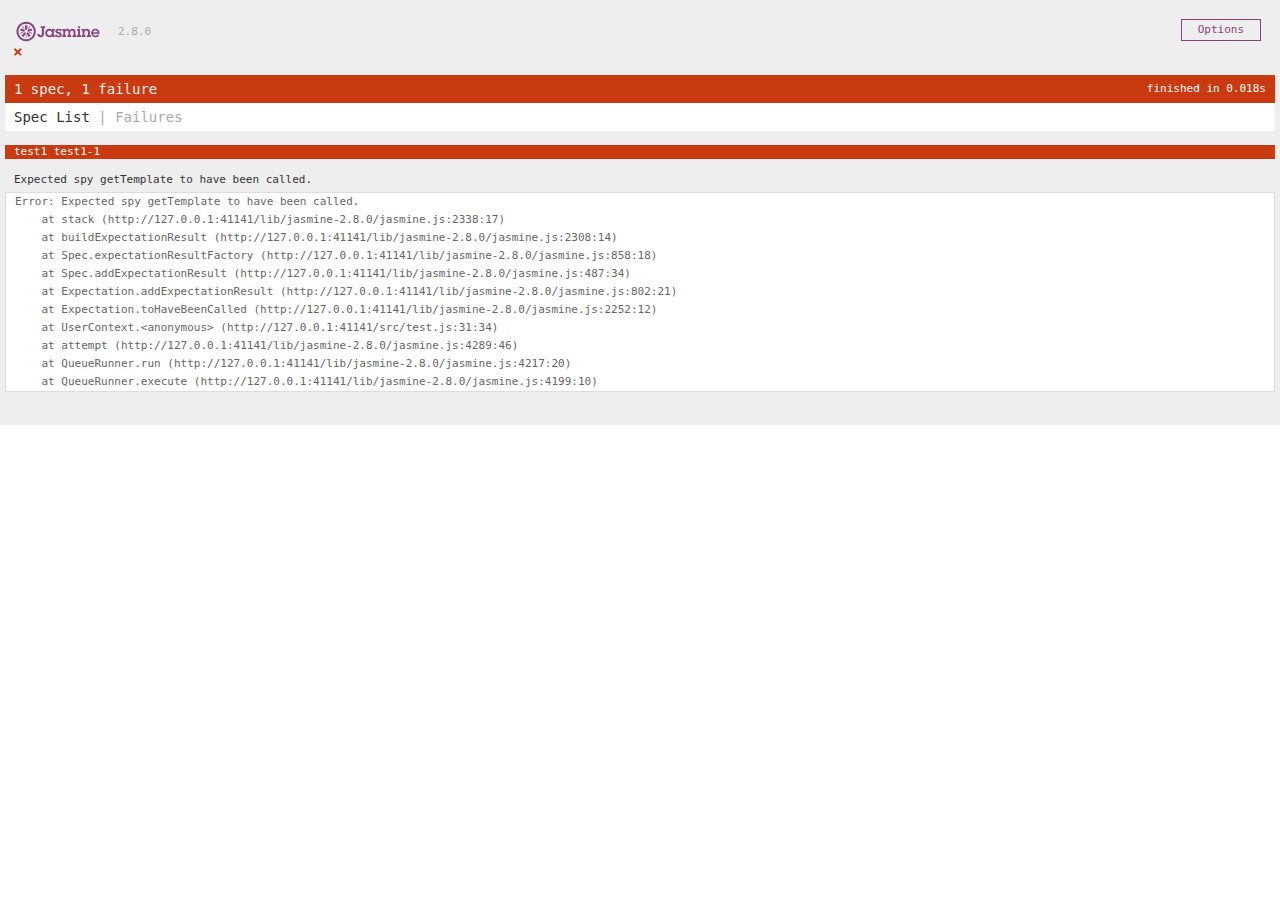
<file: src/spec_index.html>
<!DOCTYPE html>
<html lang="en">
<head>
    <meta charset="UTF-8">
    <title>Test</title>
    <link rel="shortcut icon" type="image/png" href="../lib/jasmine-2.8.0/jasmine_favicon.png">
    <link rel="stylesheet" href="../lib/jasmine-2.8.0/jasmine.css">

    <script src="../lib/jquery.min.js"></script>
    <script src="../lib/jasmine-2.8.0/jasmine.js"></script>
    <script src="../lib/jasmine-2.8.0/jasmine-html.js"></script>
    <script src="../lib/jasmine-2.8.0/boot.js"></script>
    <script src="./main.js"></script>
    <script src="./utils/log.js"></script>
    <script src="./ui/test/comp/View.js"></script>
    <script src="test.js"></script>
</head>
<body>

</body>
</html>
</file>
<file: lib/jasmine-2.8.0/jasmine.css>
body { overflow-y: scroll; }

.jasmine_html-reporter { background-color: #eee; padding: 5px; margin: -8px; font-size: 11px; font-family: Monaco, "Lucida Console", monospace; line-height: 14px; color: #333; }
.jasmine_html-reporter a { text-decoration: none; }
.jasmine_html-reporter a:hover { text-decoration: underline; }
.jasmine_html-reporter p, .jasmine_html-reporter h1, .jasmine_html-reporter h2, .jasmine_html-reporter h3, .jasmine_html-reporter h4, .jasmine_html-reporter h5, .jasmine_html-reporter h6 { margin: 0; line-height: 14px; }
.jasmine_html-reporter .jasmine-banner, .jasmine_html-reporter .jasmine-symbol-summary, .jasmine_html-reporter .jasmine-summary, .jasmine_html-reporter .jasmine-result-message, .jasmine_html-reporter .jasmine-spec .jasmine-description, .jasmine_html-reporter .jasmine-spec-detail .jasmine-description, .jasmine_html-reporter .jasmine-alert .jasmine-bar, .jasmine_html-reporter .jasmine-stack-trace { padding-left: 9px; padding-right: 9px; }
.jasmine_html-reporter .jasmine-banner { position: relative; }
.jasmine_html-reporter .jasmine-banner .jasmine-title { background: url('[data-uri]') no-repeat; background: url('[data-uri]') no-repeat, none; -moz-background-size: 100%; -o-background-size: 100%; -webkit-background-size: 100%; background-size: 100%; display: block; float: left; width: 90px; height: 25px; }
.jasmine_html-reporter .jasmine-banner .jasmine-version { margin-left: 14px; position: relative; top: 6px; }
.jasmine_html-reporter #jasmine_content { position: fixed; right: 100%; }
.jasmine_html-reporter .jasmine-version { color: #aaa; }
.jasmine_html-reporter .jasmine-banner { margin-top: 14px; }
.jasmine_html-reporter .jasmine-duration { color: #fff; float: right; line-height: 28px; padding-right: 9px; }
.jasmine_html-reporter .jasmine-symbol-summary { overflow: hidden; *zoom: 1; margin: 14px 0; }
.jasmine_html-reporter .jasmine-symbol-summary li { display: inline-block; height: 10px; width: 14px; font-size: 16px; }
.jasmine_html-reporter .jasmine-symbol-summary li.jasmine-passed { font-size: 14px; }
.jasmine_html-reporter .jasmine-symbol-summary li.jasmine-passed:before { color: #007069; content: "\02022"; }
.jasmine_html-reporter .jasmine-symbol-summary li.jasmine-failed { line-height: 9px; }
.jasmine_html-reporter .jasmine-symbol-summary li.jasmine-failed:before { color: #ca3a11; content: "\d7"; font-weight: bold; margin-left: -1px; }
.jasmine_html-reporter .jasmine-symbol-summary li.jasmine-disabled { font-size: 14px; }
.jasmine_html-reporter .jasmine-symbol-summary li.jasmine-disabled:before { color: #bababa; content: "\02022"; }
.jasmine_html-reporter .jasmine-symbol-summary li.jasmine-pending { line-height: 17px; }
.jasmine_html-reporter .jasmine-symbol-summary li.jasmine-pending:before { color: #ba9d37; content: "*"; }
.jasmine_html-reporter .jasmine-symbol-summary li.jasmine-empty { font-size: 14px; }
.jasmine_html-reporter .jasmine-symbol-summary li.jasmine-empty:before { color: #ba9d37; content: "\02022"; }
.jasmine_html-reporter .jasmine-run-options { float: right; margin-right: 5px; border: 1px solid #8a4182; color: #8a4182; position: relative; line-height: 20px; }
.jasmine_html-reporter .jasmine-run-options .jasmine-trigger { cursor: pointer; padding: 8px 16px; }
.jasmine_html-reporter .jasmine-run-options .jasmine-payload { position: absolute; display: none; right: -1px; border: 1px solid #8a4182; background-color: #eee; white-space: nowrap; padding: 4px 8px; }
.jasmine_html-reporter .jasmine-run-options .jasmine-payload.jasmine-open { display: block; }
.jasmine_html-reporter .jasmine-bar { line-height: 28px; font-size: 14px; display: block; color: #eee; }
.jasmine_html-reporter .jasmine-bar.jasmine-failed { background-color: #ca3a11; }
.jasmine_html-reporter .jasmine-bar.jasmine-passed { background-color: #007069; }
.jasmine_html-reporter .jasmine-bar.jasmine-skipped { background-color: #bababa; }
.jasmine_html-reporter .jasmine-bar.jasmine-errored { background-color: #ca3a11; }
.jasmine_html-reporter .jasmine-bar.jasmine-menu { background-color: #fff; color: #aaa; }
.jasmine_html-reporter .jasmine-bar.jasmine-menu a { color: #333; }
.jasmine_html-reporter .jasmine-bar a { color: white; }
.jasmine_html-reporter.jasmine-spec-list .jasmine-bar.jasmine-menu.jasmine-failure-list, .jasmine_html-reporter.jasmine-spec-list .jasmine-results .jasmine-failures { display: none; }
.jasmine_html-reporter.jasmine-failure-list .jasmine-bar.jasmine-menu.jasmine-spec-list, .jasmine_html-reporter.jasmine-failure-list .jasmine-summary { display: none; }
.jasmine_html-reporter .jasmine-results { margin-top: 14px; }
.jasmine_html-reporter .jasmine-summary { margin-top: 14px; }
.jasmine_html-reporter .jasmine-summary ul { list-style-type: none; margin-left: 14px; padding-top: 0; padding-left: 0; }
.jasmine_html-reporter .jasmine-summary ul.jasmine-suite { margin-top: 7px; margin-bottom: 7px; }
.jasmine_html-reporter .jasmine-summary li.jasmine-passed a { color: #007069; }
.jasmine_html-reporter .jasmine-summary li.jasmine-failed a { color: #ca3a11; }
.jasmine_html-reporter .jasmine-summary li.jasmine-empty a { color: #ba9d37; }
.jasmine_html-reporter .jasmine-summary li.jasmine-pending a { color: #ba9d37; }
.jasmine_html-reporter .jasmine-summary li.jasmine-disabled a { color: #bababa; }
.jasmine_html-reporter .jasmine-description + .jasmine-suite { margin-top: 0; }
.jasmine_html-reporter .jasmine-suite { margin-top: 14px; }
.jasmine_html-reporter .jasmine-suite a { color: #333; }
.jasmine_html-reporter .jasmine-failures .jasmine-spec-detail { margin-bottom: 28px; }
.jasmine_html-reporter .jasmine-failures .jasmine-spec-detail .jasmine-description { background-color: #ca3a11; }
.jasmine_html-reporter .jasmine-failures .jasmine-spec-detail .jasmine-description a { color: white; }
.jasmine_html-reporter .jasmine-result-message { padding-top: 14px; color: #333; white-space: pre; }
.jasmine_html-reporter .jasmine-result-message span.jasmine-result { display: block; }
.jasmine_html-reporter .jasmine-stack-trace { margin: 5px 0 0 0; max-height: 224px; overflow: auto; line-height: 18px; color: #666; border: 1px solid #ddd; background: white; white-space: pre; }
</file>
